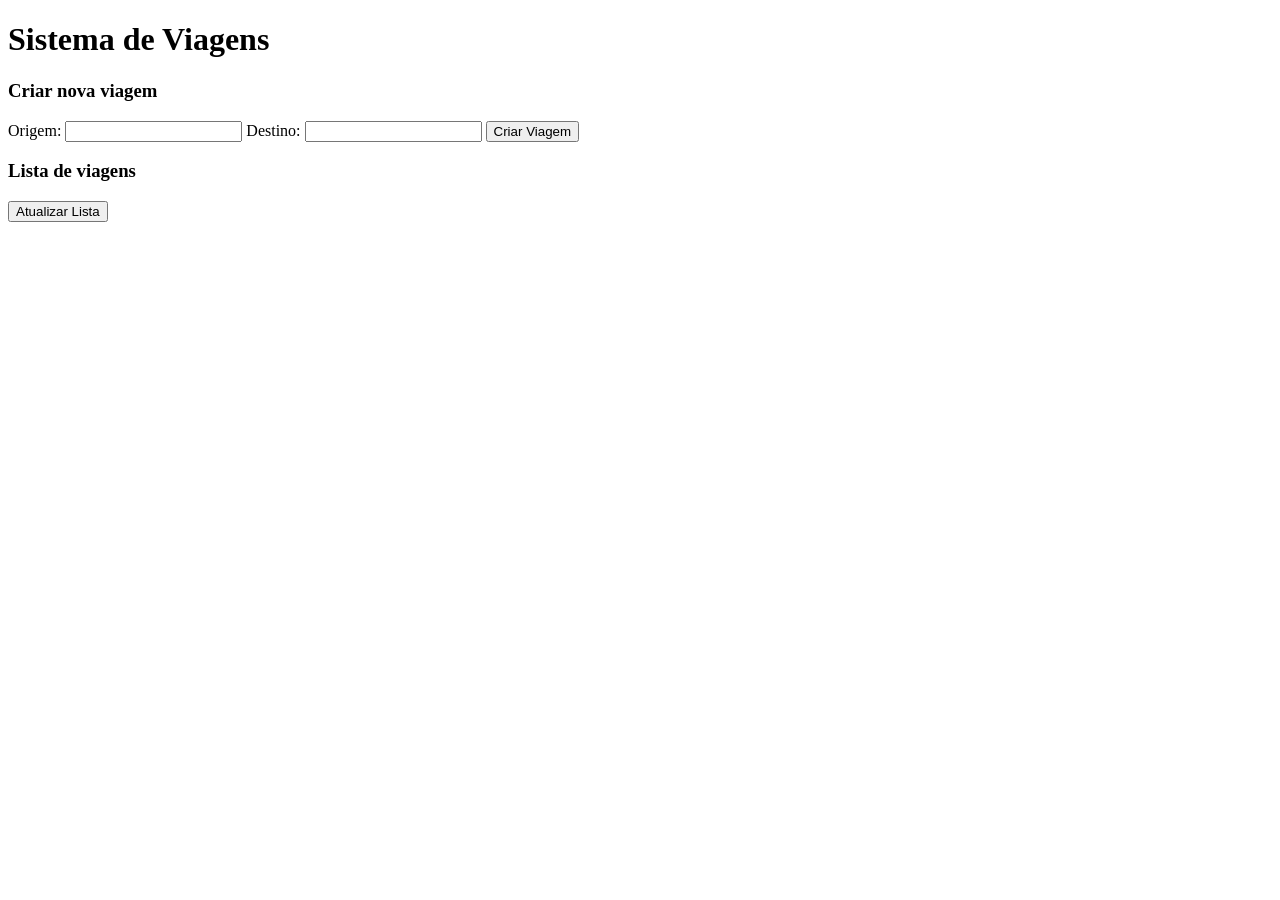
<file: src/main/resources/static/index.html>
<!DOCTYPE html>
<html>

<head>
	<meta charset="UTF-8">
    <title>Mapa de Viagens</title>
</head>

<body>

<h1>Sistema de Viagens</h1>

<h3>Criar nova viagem</h3>

Origem:
<input id="origem">

Destino:
<input id="destino">

<button onclick="criarViagem()">Criar Viagem</button>

<h3>Lista de viagens</h3>

<button onclick="listarViagens()">Atualizar Lista</button>

<ul id="lista"></ul>

<script>

function criarViagem() {

    const origem = document.getElementById("origem").value
    const destino = document.getElementById("destino").value

    fetch("http://localhost:8080/viagens", {
        method: "POST",
        headers: {
            "Content-Type": "application/json"
        },
        body: JSON.stringify({
            cidadeOrigem: origem,
            cidadeDestino: destino
        })
    })
    .then(res => res.json())
    .then(() => {
        alert("Viagem criada!")
        listarViagens()
    })
}

function listarViagens() {

    fetch("http://localhost:8080/viagens")
    .then(res => res.json())
    .then(data => {

        const lista = document.getElementById("lista")
        lista.innerHTML = ""

        data.forEach(v => {

            const item = document.createElement("li")

            item.innerText =
                v.cidadeOrigem + " → " + v.cidadeDestino

            lista.appendChild(item)

        })

    })
}

</script>

</body>

</html>
</file>
